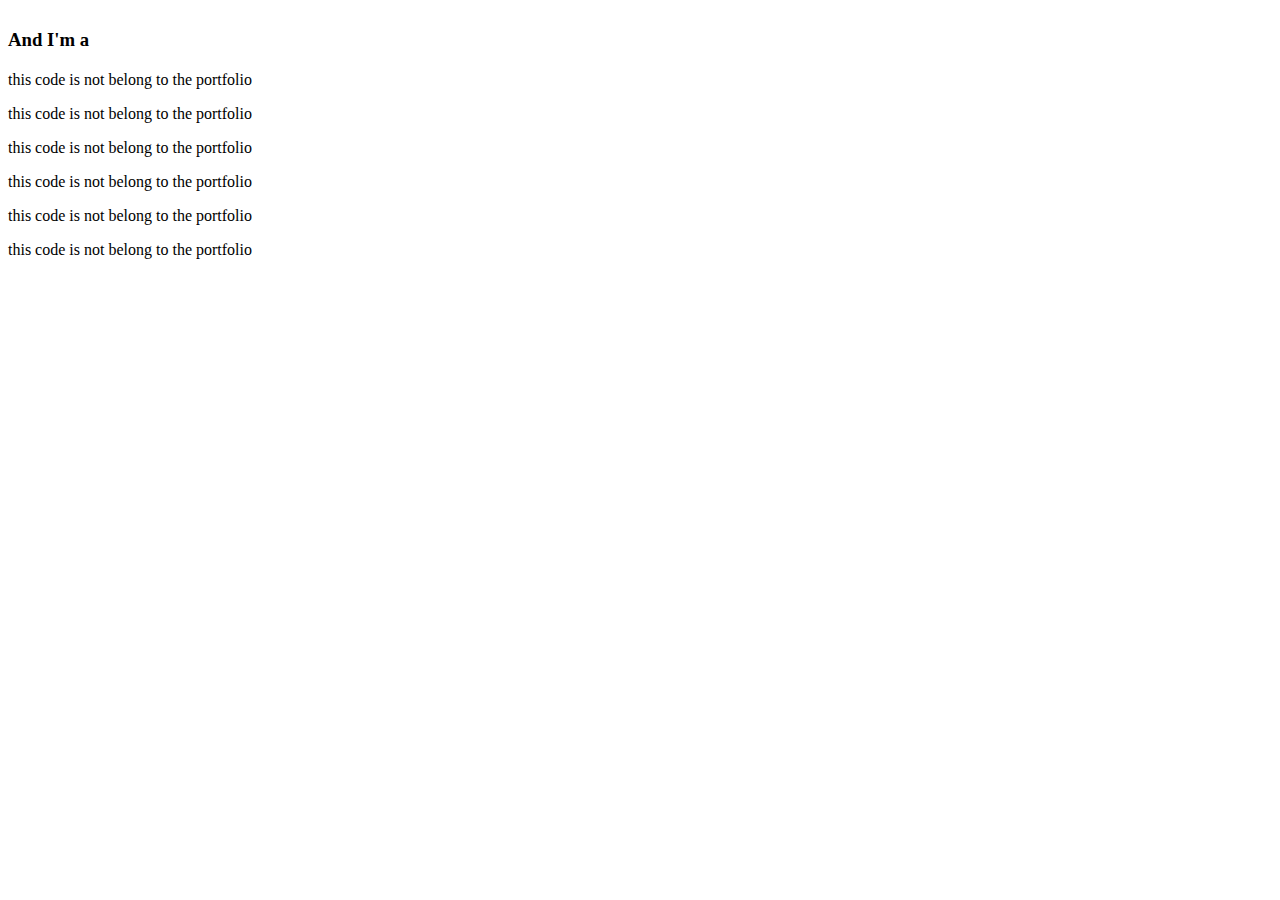
<file: test.html>
<!DOCTYPE html>
<html lang="en">
<head>
    <meta charset="UTF-8">
    <meta http-equiv="X-UA-Compatible" content="IE=edge">
    <meta name="viewport" content="width=device-width, initial-scale=1.0">
    <title>Document</title>

    <link rel="stylesheet" href="s.css">
    <!-- <script>
        $(document).ready(function(){
    $(window).scroll(function(){
        // sticky navbar on scroll script
        if(this.scrollY > 20){
            $('.navbar').addClass("sticky");
        }else{
            $('.navbar').removeClass("sticky");
        }
        
        // scroll-up button show/hide script
        if(this.scrollY > 500){
            $('.scroll-up-btn').addClass("show");
        }else{
            $('.scroll-up-btn').removeClass("show");
        }
    });

    // slide-up script
    $('.scroll-up-btn').click(function(){
        $('html').animate({scrollTop: 0});
        // removing smooth scroll on slide-up button click
        $('html').css("scrollBehavior", "auto");
    });

    $('.navbar .menu li a').click(function(){
        // applying again smooth scroll on menu items click
        $('html').css("scrollBehavior", "smooth");
    });

    // toggle menu/navbar script
    $('.menu-btn').click(function(){
        $('.navbar .menu').toggleClass("active");
        $('.menu-btn i').toggleClass("active");
    });

    // typing text animation script
    var typed = new Typed(".typing", {
        strings: ["YouTuber", "Developer", "Blogger", "Designer", "Freelancer"],
        typeSpeed: 100,
        backSpeed: 60,
        loop: true
    });

    var typed = new Typed(".typing-2", {
        strings: ["YouTuber", "Developer", "Blogger", "Designer", "Freelancer"],
        typeSpeed: 100,
        backSpeed: 60,
        loop: true
    });

    // owl carousel script
    $('.carousel').owlCarousel({
        margin: 20,
        loop: true,
        autoplay: true,
        autoplayTimeOut: 2000,
        autoplayHoverPause: true,
        responsive: {
            0:{
                items: 1,
                nav: false
            },
            600:{
                items: 2,
                nav: false
            },
            1000:{
                items: 3,
                nav: false
            }
        }
    });
});
    </script> -->

</head>
<body>
    <h3 class="home__subtitle ">And I'm a <span class="typing"></span></h3>

    <p>this code is not belong to the portfolio</p>
    <p>this code is not belong to the portfolio</p>
    <p>this code is not belong to the portfolio</p>
    <p>this code is not belong to the portfolio</p>
    <p>this code is not belong to the portfolio</p>
    <p>this code is not belong to the portfolio</p>
</body>
<script src="/js/typing.js"></script>

</html>
</file>
<file: s.css>
.typing{
    font-size:30px;
    color:#2c98f1;
    font-weight: 600;
    padding:15px;

/*     background:#2c98f5; */

/*     border-radius: 5px; */
    

 
}
</file>
